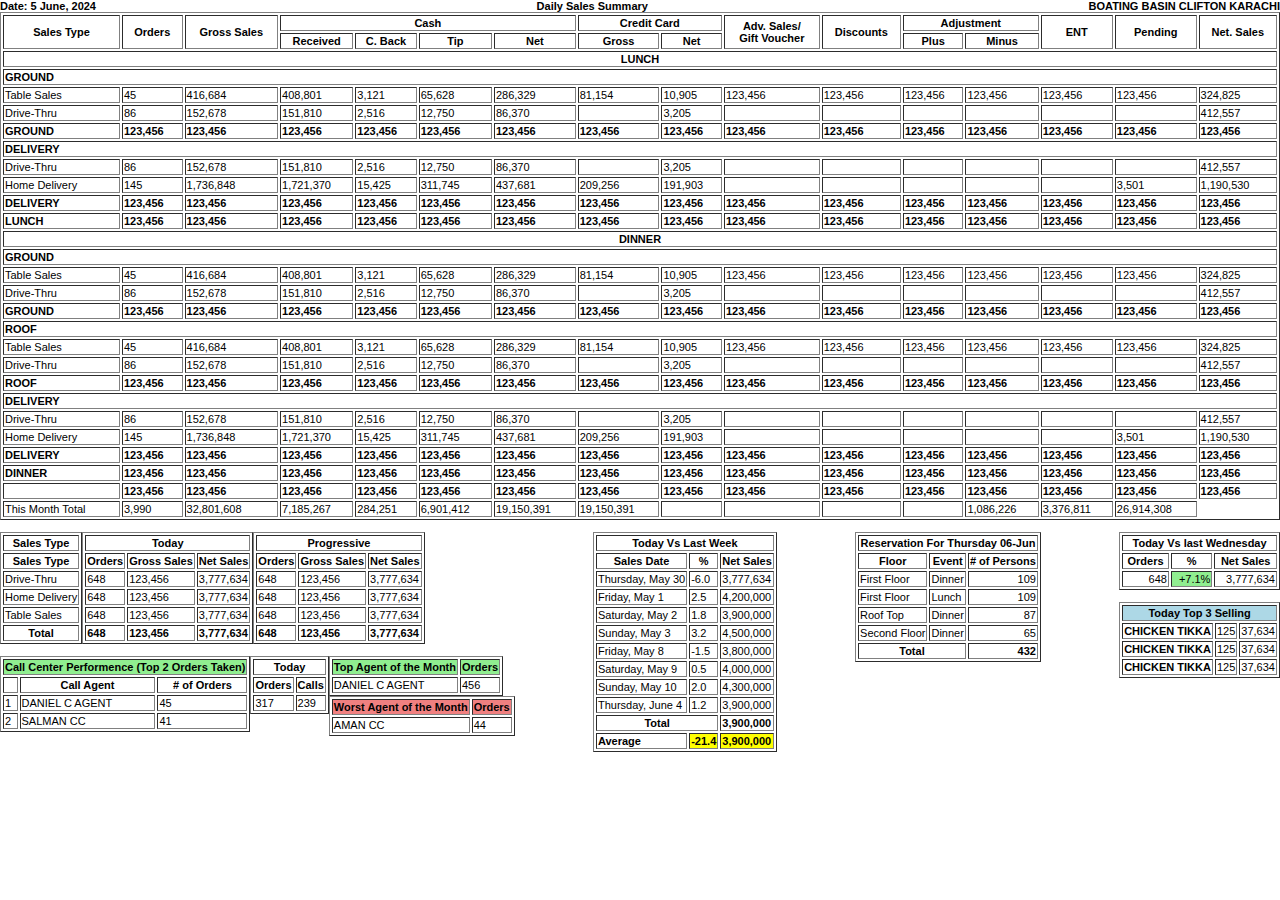
<file: Report.html>
<!DOCTYPE html>
<html lang="en">

<head>
    <meta charset="UTF-8">
    <meta name="viewport" content="width=device-width, initial-scale=1.0">
    <title>Daily Sales Summary</title>
    <!-- Bootstrap CSS -->
    <!-- <link href="https://stackpath.bootstrapcdn.com/bootstrap/4.5.2/css/bootstrap.min.css" rel="stylesheet"> -->
    <!-- <link rel="stylesheet" href="style.css"> -->
</head>
<style>
    body {
        margin: 0;
        padding: 0;
        box-sizing: border-box;
        font-family: Arial, sans-serif;
        font-size: 11px;
    }

    @media print {
        @page {
            size: landscape;
        }
    }

    .highlight {
        border-width: 2px; /* Increase border width */
        border-style: solid; /* Solid border style */
        font-weight: bold; /* Make text bold */
    }
</style>

<body>
    <div class="report-container">
        <div style="display: flex;justify-content: space-between;">
            <b>Date: 5 June, 2024</b>
            <b>Daily Sales Summary</b>
            <b>BOATING BASIN CLIFTON KARACHI</b>
            <!-- <div>
                <button id="printButton">Print Report (Landscape)</button>
            </div> -->
        </div>

        <table class="sales-summary" border="1" style="width: 100%;">
            <thead>
                <tr>
                    <th rowspan="2">Sales Type</th>
                    <th rowspan="2">Orders</th>
                    <th rowspan="2">Gross Sales</th>
                    <th colspan="4">Cash</th>
                    <th colspan="2">Credit Card</th>
                    <th rowspan="2">Adv. Sales/ <br> Gift Voucher</th>
                    <th rowspan="2">Discounts</th>
                    <th colspan="2">Adjustment</th>
                    <th rowspan="2">ENT</th>
                    <th rowspan="2">Pending</th>
                    <th rowspan="2">Net. Sales</th>
                </tr>
                <tr>
                    <th>Received</th>
                    <th>C. Back</th>
                    <th>Tip</th>
                    <th>Net</th>
                    <th>Gross</th>
                    <th>Net</th>
                    <th>Plus</th>
                    <th>Minus</th>
                </tr>
            </thead>
            <tbody>
                <tr>
                    <td colspan="16" style="text-align: center;"><b>LUNCH</b></td>
                </tr>
                <!-- Ground Lunch -->
                <tr>
                    <td colspan="16"><b>GROUND</b></td>
                </tr>
                <tr>
                    <td>Table Sales</td>
                    <td>45</td>
                    <td>416,684</td>
                    <td>408,801</td>
                    <td>3,121</td>
                    <td>65,628</td>
                    <td>286,329</td>
                    <td>81,154</td>
                    <td>10,905</td>
                    <td>123,456</td>
                    <td>123,456</td>
                    <td>123,456</td>
                    <td>123,456</td>
                    <td>123,456</td>
                    <td>123,456</td>
                    <td>324,825</td>
                </tr>
                <tr>
                    <td>Drive-Thru</td>
                    <td>86</td>
                    <td>152,678</td>
                    <td>151,810</td>
                    <td>2,516</td>
                    <td>12,750</td>
                    <td>86,370</td>
                    <td></td>
                    <td>3,205</td>
                    <td></td>
                    <td></td>
                    <td></td>
                    <td></td>
                    <td></td>
                    <td></td>
                    <td>412,557</td>
                </tr>
                <tr>
                    <td><b>GROUND</b></td>
                    <td><b>123,456</b></td>
                    <td><b>123,456</b></td>
                    <td><b>123,456</b></td>
                    <td><b>123,456</b></td>
                    <td><b>123,456</b></td>
                    <td><b>123,456</b></td>
                    <td><b>123,456</b></td>
                    <td><b>123,456</b></td>
                    <td><b>123,456</b></td>
                    <td><b>123,456</b></td>
                    <td><b>123,456</b></td>
                    <td><b>123,456</b></td>
                    <td><b>123,456</b></td>
                    <td><b>123,456</b></td>
                    <td><b>123,456</b></td>
                </tr>
                <tr>
                    <td colspan="16"><b>DELIVERY</b></td>
                </tr>
                <tr>
                    <td>Drive-Thru</td>
                    <td>86</td>
                    <td>152,678</td>
                    <td>151,810</td>
                    <td>2,516</td>
                    <td>12,750</td>
                    <td>86,370</td>
                    <td></td>
                    <td>3,205</td>
                    <td></td>
                    <td></td>
                    <td></td>
                    <td></td>
                    <td></td>
                    <td></td>
                    <td>412,557</td>
                </tr>
                <!-- Dinner -->
                <tr>
                    <td>Home Delivery</td>
                    <td>145</td>
                    <td>1,736,848</td>
                    <td>1,721,370</td>
                    <td>15,425</td>
                    <td>311,745</td>
                    <td>437,681</td>
                    <td>209,256</td>
                    <td>191,903</td>
                    <td></td>
                    <td></td>
                    <td></td>
                    <td></td>
                    <td></td>
                    <td>3,501</td>
                    <td>1,190,530</td>
                </tr>
                <tr>
                    <td><b>DELIVERY</b></td>
                    <td><b>123,456</b></td>
                    <td><b>123,456</b></td>
                    <td><b>123,456</b></td>
                    <td><b>123,456</b></td>
                    <td><b>123,456</b></td>
                    <td><b>123,456</b></td>
                    <td><b>123,456</b></td>
                    <td><b>123,456</b></td>
                    <td><b>123,456</b></td>
                    <td><b>123,456</b></td>
                    <td><b>123,456</b></td>
                    <td><b>123,456</b></td>
                    <td><b>123,456</b></td>
                    <td><b>123,456</b></td>
                    <td><b>123,456</b></td>
                </tr>
                <tr>
                    <td><b>LUNCH</b></td>
                    <td><b>123,456</b></td>
                    <td><b>123,456</b></td>
                    <td><b>123,456</b></td>
                    <td><b>123,456</b></td>
                    <td><b>123,456</b></td>
                    <td><b>123,456</b></td>
                    <td><b>123,456</b></td>
                    <td><b>123,456</b></td>
                    <td><b>123,456</b></td>
                    <td><b>123,456</b></td>
                    <td><b>123,456</b></td>
                    <td><b>123,456</b></td>
                    <td><b>123,456</b></td>
                    <td><b>123,456</b></td>
                    <td><b>123,456</b></td>
                </tr>

                <tr>
                    <td colspan="16" style="text-align: center;"><b>DINNER</b></td>
                </tr>
                <tr>
                    <td colspan="16"><b>GROUND</b></td>
                </tr>
                <tr>
                    <td>Table Sales</td>
                    <td>45</td>
                    <td>416,684</td>
                    <td>408,801</td>
                    <td>3,121</td>
                    <td>65,628</td>
                    <td>286,329</td>
                    <td>81,154</td>
                    <td>10,905</td>
                    <td>123,456</td>
                    <td>123,456</td>
                    <td>123,456</td>
                    <td>123,456</td>
                    <td>123,456</td>
                    <td>123,456</td>
                    <td>324,825</td>
                </tr>
                <tr>
                    <td>Drive-Thru</td>
                    <td>86</td>
                    <td>152,678</td>
                    <td>151,810</td>
                    <td>2,516</td>
                    <td>12,750</td>
                    <td>86,370</td>
                    <td></td>
                    <td>3,205</td>
                    <td></td>
                    <td></td>
                    <td></td>
                    <td></td>
                    <td></td>
                    <td></td>
                    <td>412,557</td>
                </tr>
                <tr>
                    <td><b>GROUND</b></td>
                    <td><b>123,456</b></td>
                    <td><b>123,456</b></td>
                    <td><b>123,456</b></td>
                    <td><b>123,456</b></td>
                    <td><b>123,456</b></td>
                    <td><b>123,456</b></td>
                    <td><b>123,456</b></td>
                    <td><b>123,456</b></td>
                    <td><b>123,456</b></td>
                    <td><b>123,456</b></td>
                    <td><b>123,456</b></td>
                    <td><b>123,456</b></td>
                    <td><b>123,456</b></td>
                    <td><b>123,456</b></td>
                    <td><b>123,456</b></td>
                </tr>
                <tr>
                    <td colspan="16"><b>ROOF</b></td>
                </tr>
                <tr>
                    <td>Table Sales</td>
                    <td>45</td>
                    <td>416,684</td>
                    <td>408,801</td>
                    <td>3,121</td>
                    <td>65,628</td>
                    <td>286,329</td>
                    <td>81,154</td>
                    <td>10,905</td>
                    <td>123,456</td>
                    <td>123,456</td>
                    <td>123,456</td>
                    <td>123,456</td>
                    <td>123,456</td>
                    <td>123,456</td>
                    <td>324,825</td>
                </tr>
                <tr>
                    <td>Drive-Thru</td>
                    <td>86</td>
                    <td>152,678</td>
                    <td>151,810</td>
                    <td>2,516</td>
                    <td>12,750</td>
                    <td>86,370</td>
                    <td></td>
                    <td>3,205</td>
                    <td></td>
                    <td></td>
                    <td></td>
                    <td></td>
                    <td></td>
                    <td></td>
                    <td>412,557</td>
                </tr>
                <tr>
                    <td><b>ROOF</b></td>
                    <td><b>123,456</b></td>
                    <td><b>123,456</b></td>
                    <td><b>123,456</b></td>
                    <td><b>123,456</b></td>
                    <td><b>123,456</b></td>
                    <td><b>123,456</b></td>
                    <td><b>123,456</b></td>
                    <td><b>123,456</b></td>
                    <td><b>123,456</b></td>
                    <td><b>123,456</b></td>
                    <td><b>123,456</b></td>
                    <td><b>123,456</b></td>
                    <td><b>123,456</b></td>
                    <td><b>123,456</b></td>
                    <td><b>123,456</b></td>
                </tr>
                <tr>
                    <td colspan="16"><b>DELIVERY</b></td>
                </tr>
                <tr>
                    <td>Drive-Thru</td>
                    <td>86</td>
                    <td>152,678</td>
                    <td>151,810</td>
                    <td>2,516</td>
                    <td>12,750</td>
                    <td>86,370</td>
                    <td></td>
                    <td>3,205</td>
                    <td></td>
                    <td></td>
                    <td></td>
                    <td></td>
                    <td></td>
                    <td></td>
                    <td>412,557</td>
                </tr>
                <!-- Dinner -->
                <tr>
                    <td>Home Delivery</td>
                    <td>145</td>
                    <td>1,736,848</td>
                    <td>1,721,370</td>
                    <td>15,425</td>
                    <td>311,745</td>
                    <td>437,681</td>
                    <td>209,256</td>
                    <td>191,903</td>
                    <td></td>
                    <td></td>
                    <td></td>
                    <td></td>
                    <td></td>
                    <td>3,501</td>
                    <td>1,190,530</td>
                </tr>
                <tr>
                    <td><b>DELIVERY</b></td>
                    <td><b>123,456</b></td>
                    <td><b>123,456</b></td>
                    <td><b>123,456</b></td>
                    <td><b>123,456</b></td>
                    <td><b>123,456</b></td>
                    <td><b>123,456</b></td>
                    <td><b>123,456</b></td>
                    <td><b>123,456</b></td>
                    <td><b>123,456</b></td>
                    <td><b>123,456</b></td>
                    <td><b>123,456</b></td>
                    <td><b>123,456</b></td>
                    <td><b>123,456</b></td>
                    <td><b>123,456</b></td>
                    <td><b>123,456</b></td>
                </tr>
                <tr>
                    <td><b>DINNER</b></td>
                    <td><b>123,456</b></td>
                    <td><b>123,456</b></td>
                    <td><b>123,456</b></td>
                    <td><b>123,456</b></td>
                    <td><b>123,456</b></td>
                    <td><b>123,456</b></td>
                    <td><b>123,456</b></td>
                    <td><b>123,456</b></td>
                    <td><b>123,456</b></td>
                    <td><b>123,456</b></td>
                    <td><b>123,456</b></td>
                    <td><b>123,456</b></td>
                    <td><b>123,456</b></td>
                    <td><b>123,456</b></td>
                    <td><b>123,456</b></td>
                </tr>
                <tr>
                    <td></td>
                    <td><b>123,456</b></td>
                    <td><b>123,456</b></td>
                    <td><b>123,456</b></td>
                    <td><b>123,456</b></td>
                    <td><b>123,456</b></td>
                    <td><b>123,456</b></td>
                    <td><b>123,456</b></td>
                    <td><b>123,456</b></td>
                    <td><b>123,456</b></td>
                    <td><b>123,456</b></td>
                    <td><b>123,456</b></td>
                    <td><b>123,456</b></td>
                    <td><b>123,456</b></td>
                    <td><b>123,456</b></td>
                    <td><b>123,456</b></td>
                </tr>
                <!-- This Month -->
                <tr>
                    <td>This Month Total</td>
                    <td>3,990</td>
                    <td>32,801,608</td>
                    <td>7,185,267</td>
                    <td>284,251</td>
                    <td>6,901,412</td>
                    <td>19,150,391</td>
                    <td>19,150,391</td>
                    <td></td>
                    <td></td>
                    <td></td>
                    <td></td>
                    <td>1,086,226</td>
                    <td>3,376,811</td>
                    <td>26,914,308</td>
                </tr>
            </tbody>
        </table>

        <br>

        <div style="display: flex;justify-content: space-between;">
            

            <div>
                <div style="display: flex;">
                    <div>
                        <!-- Reservations for Thursday -->
                        <table class="reservations" border="1">
                            <thead>
                                <tr>
                                    <th>Sales Type</th>
                                </tr>
                                <tr>
                                    <th>Sales Type</th>
                                </tr>
                            </thead>
                            <tbody>
                                <tr>
                                    <td>Drive-Thru</td>
                                </tr>
                                <tr>
                                    <td>Home Delivery</td>
                                </tr>
                                <tr>
                                    <td>Table Sales</td>
                                </tr>
                                <tr>
                                    <td><b>
                                            <center>Total</center>
                                        </b></td>
                                </tr>
                            </tbody>
                        </table>
                    </div>
    
                    <div>
    
                    <!-- Today vs Last Week -->
                    <table class="comparison" border="1">
                        <thead>
                            <tr>
                                <th colspan="3">Today</th>
                            </tr>
                            <tr>
                                <th>Orders</th>
                                <th>Gross Sales</th>
                                <th>Net Sales</th>
                            </tr>
                        </thead>
                        <tbody>
                            <tr>
                                <td>648</td>
                                <td>123,456</td>
                                <td>3,777,634</td>
                            </tr>
                            <tr>
                                <td>648</td>
                                <td>123,456</td>
                                <td>3,777,634</td>
                            </tr>
                            <tr>
                                <td>648</td>
                                <td>123,456</td>
                                <td>3,777,634</td>
                            </tr>
                            <tr>
                                <td><b>648</b></td>
                                <td><b>123,456</b></td>
                                <td><b>3,777,634</b></td>
                            </tr>
                        </tbody>
                    </table>
                    </div>
    
                    <div>
                        <!-- Today vs Last Week -->
                    <table class="comparison" border="1">
                        <thead>
                            <tr>
                                <th colspan="3">Progressive</th>
                            </tr>
                            <tr>
                                <th>Orders</th>
                                <th>Gross Sales</th>
                                <th>Net Sales</th>
                            </tr>
                        </thead>
                        <tbody>
                            <tr>
                                <td>648</td>
                                <td>123,456</td>
                                <td>3,777,634</td>
                            </tr>
                            <tr>
                                <td>648</td>
                                <td>123,456</td>
                                <td>3,777,634</td>
                            </tr>
                            <tr>
                                <td>648</td>
                                <td>123,456</td>
                                <td>3,777,634</td>
                            </tr>
                            <tr>
                                <td><b>648</b></td>
                                <td><b>123,456</b></td>
                                <td><b>3,777,634</b></td>
                            </tr>
                        </tbody>
                    </table>
                    </div>
                </div>
                <div style="display: flex;">
                    <!-- new code here  -->
                    <div>
                     <br>

                        <!-- Reservations for Thursday -->
                        <table class="reservations" border="1">
                            <thead>
                                <tr>
                                    <th colspan="3" style="background-color: lightgreen;">Call Center Performence (Top 2 Orders Taken)</th>
                                </tr>
                                <tr>
                                    <th></th>
                                    <th>Call Agent</th>
                                    <th># of Orders</th>
                                </tr>
                            </thead>
                            <tbody>
                                <tr>
                                    <td>1</td>
                                    <td>DANIEL C AGENT</td>
                                    <td>45</td>
                                </tr>
                                <tr>
                                    <td>2</td>
                                    <td>SALMAN CC</td>
                                    <td>41</td>
                                </tr>
                            </tbody>
                        </table>
                    </div>
    
                    <div>
                        <br>
    
                    <!-- Today vs Last Week -->
                    <table class="comparison" border="1">
                        <thead>
                            <tr>
                                <th colspan="2">Today</th>
                            </tr>
                            <tr>
                                <th>Orders</th>
                                <th>Calls</th>
                            </tr>
                        </thead>
                        <tbody>
                            <tr>
                                <td>317</td>
                                <td>239</td>
                            </tr>
                        </tbody>
                    </table>
                    </div>
    
                    <div>
                        <!-- Today vs Last Week -->
                     <br>
                    <div style="display: flex;flex-direction: column;">
                        <div>
                            <table class="comparison" border="1">
                                <thead>
                                    <tr>
                                        <th style="background-color: lightgreen;">Top Agent of the Month</th>
                                        <th style="background-color: lightgreen;">Orders</th>
                                    </tr>
                                </thead>
                                <tbody>
                                    <tr>
                                        <td>DANIEL C AGENT</td>
                                        <td>456</td>
                                </tbody>
                            </table>
                        </div>
                        <div>
                            <table class="comparison" border="1">
                                <thead>
                                    <tr>
                                        <th style="background-color: lightcoral;">Worst Agent of the Month</th>
                                        <th style="background-color: lightcoral;">Orders</th>
                                    </tr>
                                </thead>
                                <tbody>
                                    <tr>
                                        <td>AMAN CC</td>
                                        <td>44</td>
                                </tbody>
                            </table>
                        </div>
                    </div>
                    </div>
                </div>
            </div>

            <div>
                <table class="comparison" border="1">
                    <thead>
                        <tr>
                            <th colspan="3">Today Vs Last Week</th>
                        </tr>
                        <tr>
                            <th>Sales Date</th>
                            <th>%</th>
                            <th>Net Sales</th>
                        </tr>
                    </thead>
                    <tbody>
                        <tr>
                            <td>Thursday, May 30</td>
                            <td>-6.0</td>
                            <td>3,777,634</td>
                        </tr>
                        <!-- Dummy data -->
                        <tr>
                            <td>Friday, May 1</td>
                            <td>2.5</td>
                            <td>4,200,000</td>
                        </tr>
                        <tr>
                            <td>Saturday, May 2</td>
                            <td>1.8</td>
                            <td>3,900,000</td>
                        </tr>
                        <tr>
                            <td>Sunday, May 3</td>
                            <td>3.2</td>
                            <td>4,500,000</td>
                        </tr>
                        <!-- Add more rows for dummy data as needed -->
                        <tr>
                            <td>Friday, May 8</td>
                            <td>-1.5</td>
                            <td>3,800,000</td>
                        </tr>
                        <tr>
                            <td>Saturday, May 9</td>
                            <td>0.5</td>
                            <td>4,000,000</td>
                        </tr>
                        <tr>
                            <td>Sunday, May 10</td>
                            <td>2.0</td>
                            <td>4,300,000</td>
                        </tr>
                        <!-- Continue with dummy data until June 4 -->
                        <tr>
                            <td>Thursday, June 4</td>
                            <td>1.2</td>
                            <td>3,900,000</td>
                        </tr>
                        <tr>
                            <td colspan="2"><b><center>Total</center></b></td>
                            <td><b>3,900,000</b></td>
                        </tr>
                        <tr>
                            <td><b>Average</b></td>
                            <td style="background-color: yellow;"><b>-21.4</b></td>
                            <td style="background-color: yellow;"><b>3,900,000</b></td>
                        </tr>
                    </tbody>
                </table>
            </div>

            <div>
                <table class="comparison" border="1">
                    <thead>
                        <tr>
                            <th colspan="3">Reservation For Thursday 06-Jun</th>
                        </tr>
                        <tr>
                            <th>Floor</th>
                            <th>Event</th>
                            <th># of Persons</th>
                        </tr>
                    </thead>
                    <tbody>
                        <tr>
                            <td>First Floor</td>
                            <td>Dinner</td>
                            <td style="text-align: right;">109</td>
                        </tr>
                        <tr>
                            <td>First Floor</td>
                            <td>Lunch</td>
                            <td style="text-align: right;">109</td>
                        </tr>
                        <tr>
                            <td>Roof Top</td>
                            <td>Dinner</td>
                            <td style="text-align: right;">87</td>
                        </tr>
                        <tr>
                            <td>Second Floor</td>
                            <td>Dinner</td>
                            <td style="text-align: right;">65</td>
                        </tr>
                        <tr>
                            <td colspan="2"><b><center>Total</center></b></td>
                            <td style="text-align: right;"><b>432</b></td>
                        </tr>
                    </tbody>
                </table>
                
            </div>

            <div style="display: flex;flex-direction: column;">
                <!-- Today vs Last Week -->
                <table class="comparison" border="1">
                    <thead>
                        <tr>
                            <th colspan="3">Today Vs last Wednesday</th>
                        </tr>
                        <tr>
                            <th>Orders</th>
                            <th>%</th>
                            <th>Net Sales</th>
                        </tr>
                    </thead>
                    <tbody>
                        <tr>
                            <td style="text-align: right;">648</td>
                            <td style="background-color: lightgreen;text-align: right;">+7.1%</td>
                            <td style="text-align: right;">3,777,634</td>
                        </tr>
                    </tbody>
                </table>
                <br>
                <table class="comparison" border="1">
                    <thead>
                        <tr>
                            <th colspan="3" style="background-color: lightblue;">Today Top 3 Selling</th>
                        </tr>
                    </thead>
                    <tbody>
                        <tr>
                            <td><b>CHICKEN TIKKA</b></td>
                            <td style="text-align: right;">125</td>
                            <td style="text-align: right;">37,634</td>
                        </tr>
                        <tr>
                            <td><b>CHICKEN TIKKA</b></td>
                            <td style="text-align: right;">125</td>
                            <td style="text-align: right;">37,634</td>
                        </tr>
                        <tr>
                            <td><b>CHICKEN TIKKA</b></td>
                            <td style="text-align: right;">125</td>
                            <td style="text-align: right;">37,634</td>
                        </tr>
                    </tbody>
                </table>
            </div>

        </div>
    </div>
    <!-- Bootstrap JS (optional, if you need bootstrap features like modal, dropdowns, etc.) -->
    <!-- <script src="https://stackpath.bootstrapcdn.com/bootstrap/4.5.2/js/bootstrap.min.js"></script> -->
    <script src="script.js"></script>
</body>

</html>
</file>
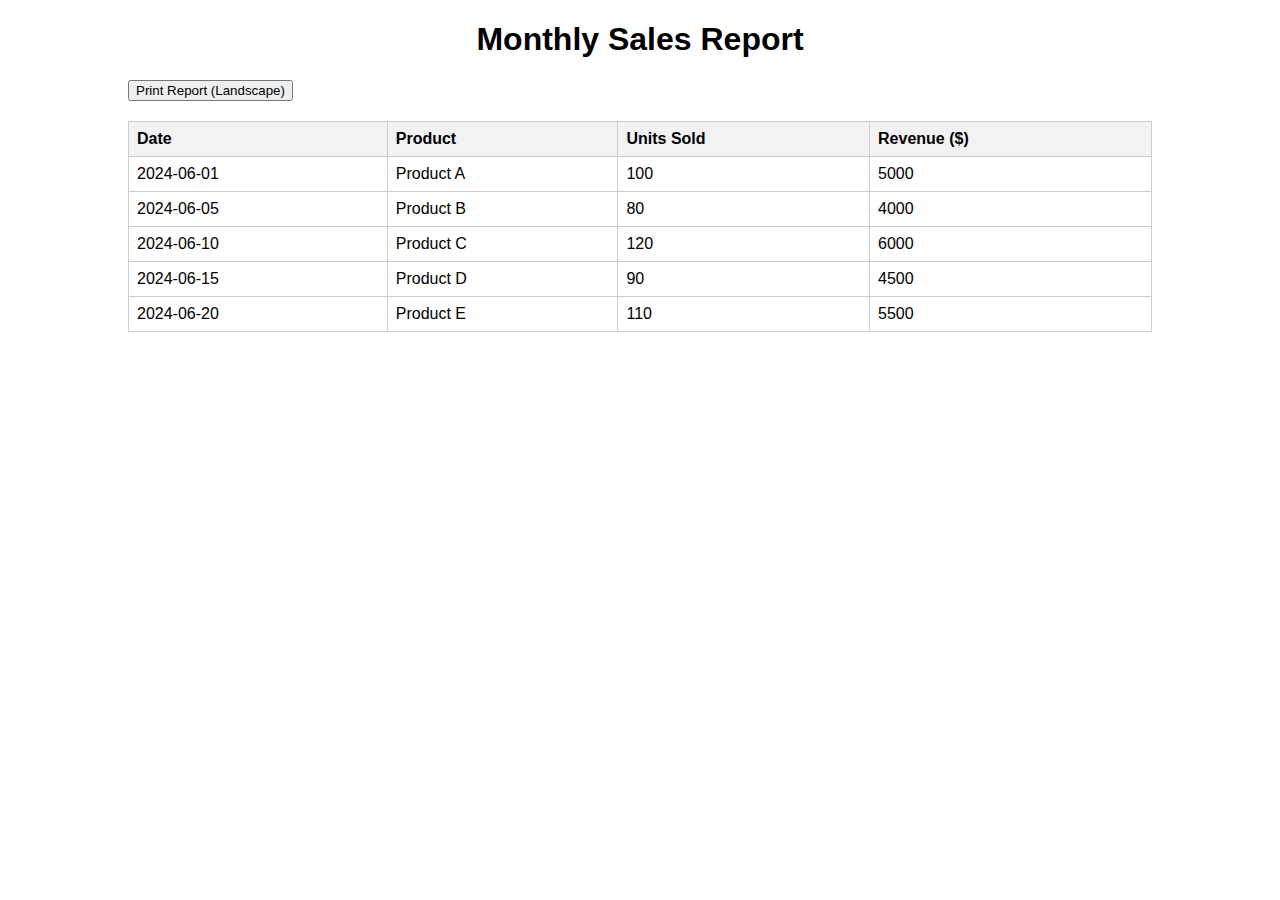
<file: ReportLandscape.html>
<!DOCTYPE html>
<html lang="en">

<head>
    <meta charset="UTF-8">
    <meta name="viewport" content="width=device-width, initial-scale=1.0">
    <title>Simple Report</title>
    <style>
        body {
            font-family: Arial, sans-serif;
            margin: 0;
            padding: 0;
        }

        .container {
            width: 80%;
            margin: 20px auto;
        }

        h1 {
            text-align: center;
        }

        table {
            width: 100%;
            border-collapse: collapse;
            margin-top: 20px;
        }

        table th,
        table td {
            border: 1px solid #ccc;
            padding: 8px;
            text-align: left;
        }

        table th {
            background-color: #f2f2f2;
        }

        @media print {
            @page {
                size: landscape;
            }
        }
    </style>
</head>

<body>
    <div class="container">
        <h1>Monthly Sales Report</h1>
        <button id="printButton">Print Report (Landscape)</button>
        <table id="reportTable">
            <thead>
                <tr>
                    <th>Date</th>
                    <th>Product</th>
                    <th>Units Sold</th>
                    <th>Revenue ($)</th>
                </tr>
            </thead>
            <tbody id="reportBody">
                <!-- Data will be inserted here dynamically -->
            </tbody>
        </table>
    </div>
    <script>
        document.addEventListener("DOMContentLoaded", function () {
            // Sample report data
            var reportData = [
                { date: '2024-06-01', product: 'Product A', unitsSold: 100, revenue: 5000 },
                { date: '2024-06-05', product: 'Product B', unitsSold: 80, revenue: 4000 },
                { date: '2024-06-10', product: 'Product C', unitsSold: 120, revenue: 6000 },
                { date: '2024-06-15', product: 'Product D', unitsSold: 90, revenue: 4500 },
                { date: '2024-06-20', product: 'Product E', unitsSold: 110, revenue: 5500 }
            ];

            var reportBody = document.getElementById('reportBody');

            // Populate the table with data
            reportData.forEach(function (item) {
                var row = document.createElement('tr');
                row.innerHTML = `
            <td>${item.date}</td>
            <td>${item.product}</td>
            <td>${item.unitsSold}</td>
            <td>${item.revenue}</td>
        `;
                reportBody.appendChild(row);
            });

            // Function to print the report
            function printReport() {
                window.print();
            }

            // Add event listener to the print button
            var printButton = document.getElementById('printButton');
            printButton.addEventListener('click', function () {
                printReport();
            });
        });

    </script>
</body>

</html>
</file>
<file: style.css>
/* styles.css */

body {
    font-family: Arial, sans-serif;
    margin: 0;
    padding: 20px;
    background-color: #f4f4f4;
}

.report-container {
    background-color: #fff;
    padding: 20px;
    border-radius: 5px;
    box-shadow: 0 0 10px rgba(0, 0, 0, 0.1);
    max-width: 1200px;
    margin: 0 auto;
}

h1, h2, h3 {
    text-align: center;
    margin-bottom: 20px;
}

p {
    text-align: center;
}

table {
    width: 100%;
    border-collapse: collapse;
    margin-top: 20px;
}

th, td {
    border: 1px solid #ddd;
    padding: 8px;
    text-align: left;
}

th {
    background-color: #f2f2f2;
}

.sales-summary tbody tr:nth-child(even), .reservations tbody tr:nth-child(even), .comparison tbody tr:nth-child(even) {
    background-color: #f9f9f9;
}

@media print {
    @page {
        size: landscape;
    }
}
</file>
